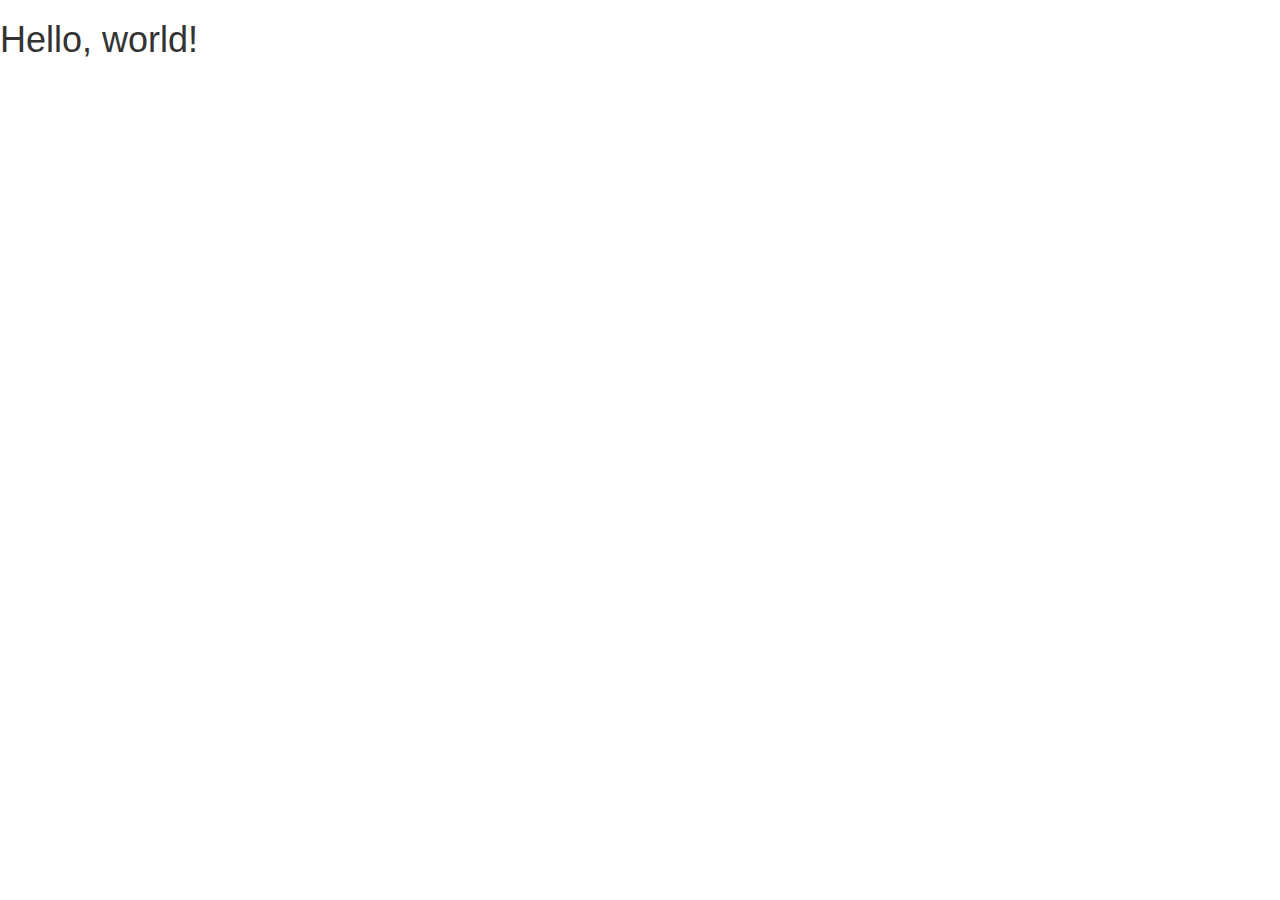
<file: index.html>
<!DOCTYPE html>
<html lang="en">
  <head>
    <meta charset="utf-8">
    <meta http-equiv="X-UA-Compatible" content="IE=edge">
    <meta name="viewport" content="width=device-width, initial-scale=1">
    <!-- The above 3 meta tags *must* come first in the head; any other head content must come *after* these tags -->
    <title>Bootstrap 101 Template</title>

    <!-- Bootstrap -->
    <link href="css/bootstrap.css" rel="stylesheet">

    <!-- HTML5 shim and Respond.js for IE8 support of HTML5 elements and media queries -->
    <!-- WARNING: Respond.js doesn't work if you view the page via file:// -->
    <!--[if lt IE 9]>
      <script src="https://oss.maxcdn.com/html5shiv/3.7.2/html5shiv.min.js"></script>
      <script src="https://oss.maxcdn.com/respond/1.4.2/respond.min.js"></script>
    <![endif]-->
  </head>
  <body>
    <h1>Hello, world!</h1>

    <!-- jQuery (necessary for Bootstrap's JavaScript plugins) -->
    <script src="https://ajax.googleapis.com/ajax/libs/jquery/1.11.3/jquery.min.js"></script>
    <!-- Include all compiled plugins (below), or include individual files as needed -->
    <script src="js/bootstrap.js"></script>
  </body>
</html>
</file>
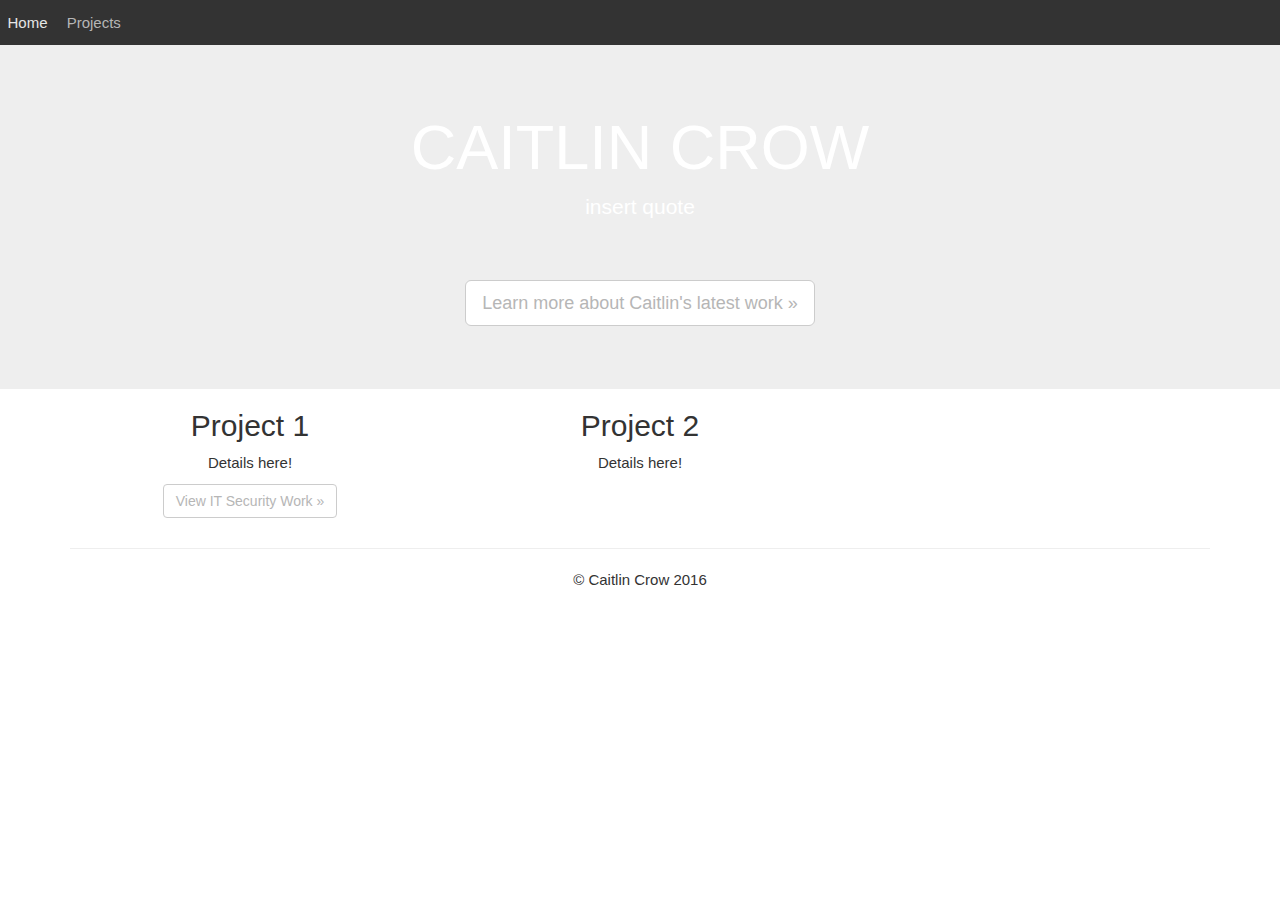
<file: homepage.html>
<!DOCTYPE html>
<html lang="en">
  <head>
    <meta charset="utf-8">
    <meta http-equiv="X-UA-Compatible" content="IE=edge">
    <meta name="viewport" content="width=device-width, initial-scale=1">
    <!-- The above 3 meta tags *must* come first in the head; any other head content must come *after* these tags -->
    <title>Caitlin McCoy's Portfolio</title>

    <!-- Bootstrap -->
    <link href="css/bootstrap.css" rel="stylesheet">
    
    <!-- Background Image -->
    <link href="css/background.css" rel="stylesheet">
    
    <!-- Navbar -->
    <link href="css/navbar.css" rel="stylesheet">
    
    <!-- Center Text -->
    <link href="css/center.css" rel="stylesheet">

    <!-- HTML5 shim and Respond.js for IE8 support of HTML5 elements and media queries -->
    <!-- WARNING: Respond.js doesn't work if you view the page via file:// -->
    <!--[if lt IE 9]>
      <script src="https://oss.maxcdn.com/html5shiv/3.7.2/html5shiv.min.js"></script>
      <script src="https://oss.maxcdn.com/respond/1.4.2/respond.min.js"></script>
    <![endif]-->
  </head>
  <body>
       <nav>
         <style scoped>
         /* unvisited link */
a:link {
    color: #B6B6B6;
}

/* visited link */
a:visited {
    color: #B6B6B6;
}

/* mouse over link */
a:hover {
    color: #E6E6E6;
}

/* selected link */
a:active {
    color: #E6E6E6;
}

a:link {
    text-decoration: none;
}

a:visited {
    text-decoration: none;
}

a:hover {
    text-decoration: none;
}

a:active {
    text-decoration: none;
}

         </style>
        <ul>
            <li><a href="home.html">Home</a></li>
            <li><a href="page2.html">Projects</a></li>
        </ul>
    </nav>
    
    
    
         <!-- Main jumbotron for a primary marketing message or call to action -->
    <div class="jumbotron">
      <div class="container">
        
        
        <h1>CAITLIN CROW</h1>
       <p>insert quote</p>
        
        <br></br>
        <p><a class="btn btn-default btn-lg" href="#" role="button">Learn more about Caitlin's latest work &raquo;</a></p>
      
      </div>
    </div>

    <div class="container">
  
         </style>
      <!-- Example row of columns -->
      <div class="row">
        <div class="col-md-4">
          <h2>Project 1</h2>
          <p> Details here! </p>
          <p><a class="btn btn-default" type="button" href="page2.html">View IT Security Work &raquo;</a></p>
        </div>
        <div class="col-md-4">
          <h2>Project 2</h2>
          <p> Details here! </p>
          
       </div>
        
      </div>

      <hr>

      <footer>
        <p>&copy; Caitlin Crow 2016</p>
      </footer>
    </div> <!-- /container -->

    <!-- jQuery (necessary for Bootstrap's JavaScript plugins) -->
    <script src="https://ajax.googleapis.com/ajax/libs/jquery/1.11.3/jquery.min.js"></script>
    <!-- Include all compiled plugins (below), or include individual files as needed -->
    <script src="js/bootstrap.js"></script>
  </body>
</html>
</file>
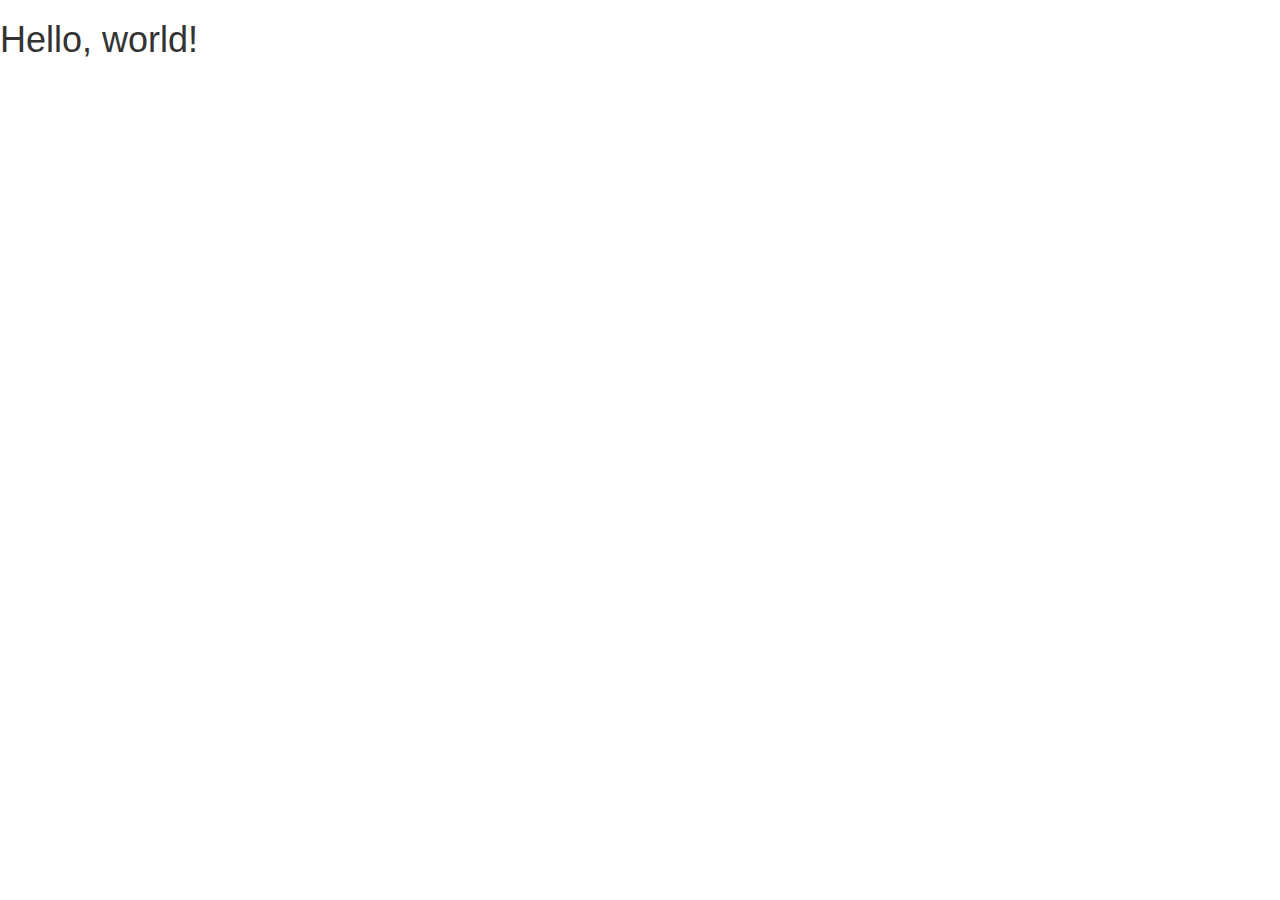
<file: modify1.html>
<!DOCTYPE html>
<html lang="en">
  <head>
    <meta charset="utf-8">
    <meta http-equiv="X-UA-Compatible" content="IE=edge">
    <meta name="viewport" content="width=device-width, initial-scale=1">
    <!-- The above 3 meta tags *must* come first in the head; any other head content must come *after* these tags -->
    <title>Bootstrap 101 Template</title>

    <!-- Bootstrap -->
    <link href="css/bootstrap.css" rel="stylesheet">

    <!-- HTML5 shim and Respond.js for IE8 support of HTML5 elements and media queries -->
    <!-- WARNING: Respond.js doesn't work if you view the page via file:// -->
    <!--[if lt IE 9]>
      <script src="https://oss.maxcdn.com/html5shiv/3.7.2/html5shiv.min.js"></script>
      <script src="https://oss.maxcdn.com/respond/1.4.2/respond.min.js"></script>
    <![endif]-->
  </head>
  <body>
    <h1>Hello, world!</h1>

    <!-- jQuery (necessary for Bootstrap's JavaScript plugins) -->
    <script src="https://ajax.googleapis.com/ajax/libs/jquery/1.11.3/jquery.min.js"></script>
    <!-- Include all compiled plugins (below), or include individual files as needed -->
    <script src="js/bootstrap.js"></script>
  </body>
</html>
</file>
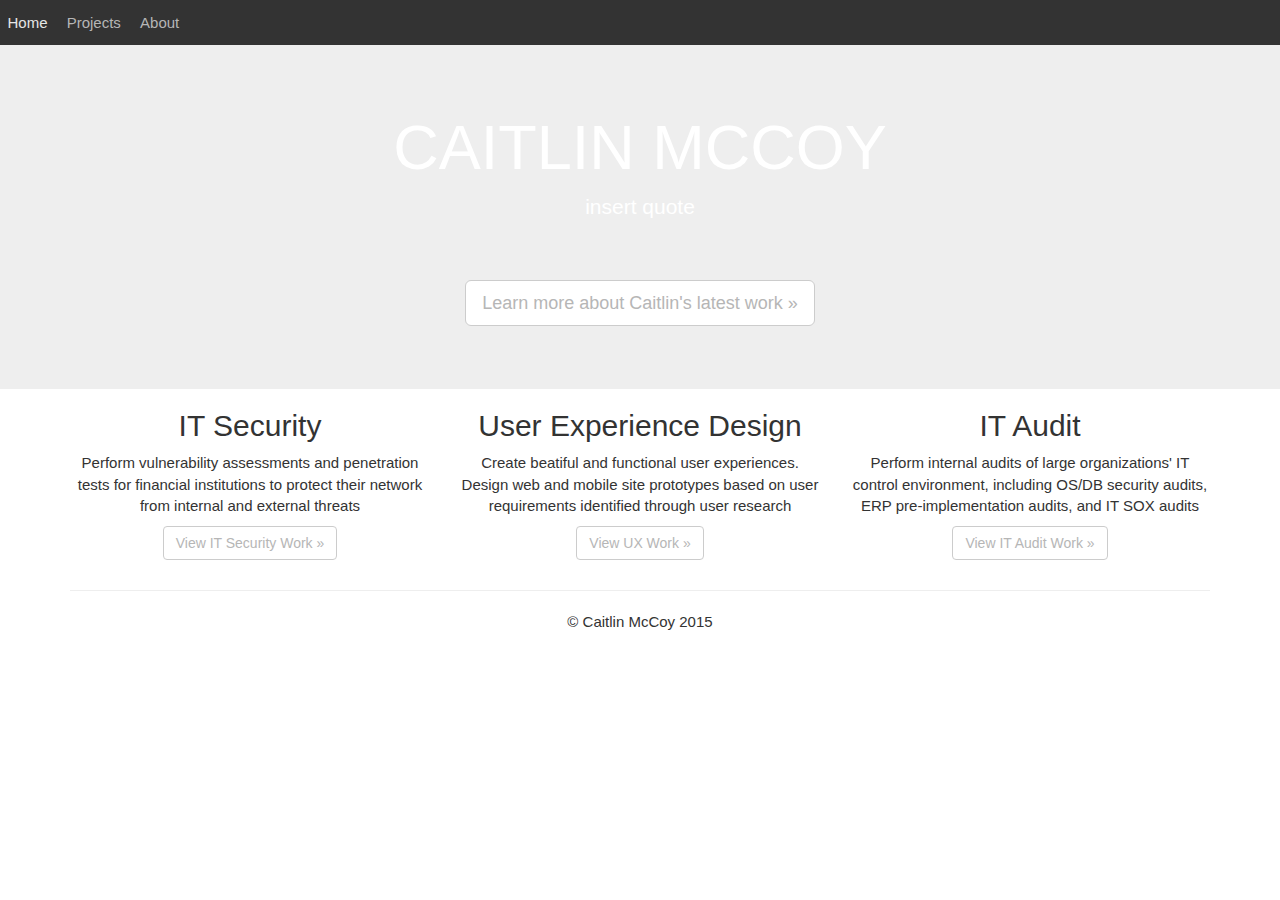
<file: modify2.html>
<!DOCTYPE html>
<html lang="en">
  <head>
    <meta charset="utf-8">
    <meta http-equiv="X-UA-Compatible" content="IE=edge">
    <meta name="viewport" content="width=device-width, initial-scale=1">
    <!-- The above 3 meta tags *must* come first in the head; any other head content must come *after* these tags -->
    <title>Caitlin McCoy's Portfolio</title>

    <!-- Bootstrap -->
    <link href="css/bootstrap.css" rel="stylesheet">
    
    <!-- Background Image -->
    <link href="css/background.css" rel="stylesheet">
    
    <!-- Navbar -->
    <link href="css/navbar.css" rel="stylesheet">
    
    <!-- Center Text -->
    <link href="css/center.css" rel="stylesheet">

    <!-- HTML5 shim and Respond.js for IE8 support of HTML5 elements and media queries -->
    <!-- WARNING: Respond.js doesn't work if you view the page via file:// -->
    <!--[if lt IE 9]>
      <script src="https://oss.maxcdn.com/html5shiv/3.7.2/html5shiv.min.js"></script>
      <script src="https://oss.maxcdn.com/respond/1.4.2/respond.min.js"></script>
    <![endif]-->
  </head>
  <body>
       <nav>
         <style scoped>
         /* unvisited link */
a:link {
    color: #B6B6B6;
}

/* visited link */
a:visited {
    color: #B6B6B6;
}

/* mouse over link */
a:hover {
    color: #E6E6E6;
}

/* selected link */
a:active {
    color: #E6E6E6;
}

a:link {
    text-decoration: none;
}

a:visited {
    text-decoration: none;
}

a:hover {
    text-decoration: none;
}

a:active {
    text-decoration: none;
}

         </style>
        <ul>
            <li><a href="home.html">Home</a></li>
            <li><a href="projects.html">Projects</a></li>
            <li><a href="about.html">About</a></li>
        </ul>
    </nav>
    
    
    
         <!-- Main jumbotron for a primary marketing message or call to action -->
    <div class="jumbotron">
      <div class="container">
        
        
        <h1>CAITLIN MCCOY</h1>
       <p>insert quote</p>
        
        <br></br>
        <p><a class="btn btn-default btn-lg" href="#" role="button">Learn more about Caitlin's latest work &raquo;</a></p>
      
      </div>
    </div>

    <div class="container">
  
         </style>
      <!-- Example row of columns -->
      <div class="row">
        <div class="col-md-4">
          <h2>IT Security</h2>
          <p> Perform vulnerability assessments and penetration tests for financial institutions to protect their network from internal and external threats</p>
          <p><a class="btn btn-default" type="button" href="http://google.com">View IT Security Work &raquo;</a></p>
        </div>
        <div class="col-md-4">
          <h2>User Experience Design</h2>
          <p> Create beatiful and functional user experiences. Design web and mobile site prototypes based on user requirements identified through user research </p>
          <p><a class="btn btn-default" type="button" href="http://127.0.0.1:32767/start.html#p=how_it_works">View UX Work &raquo;</a></p>
       </div>
        <div class="col-md-4">
          <h2>IT Audit</h2>
          <p> Perform internal audits of large organizations' IT control environment, including OS/DB security audits, ERP pre-implementation audits, and IT SOX audits  </p>
          <p><a class="btn btn-default" type="button" href="https://github.com/caitlinmccoy/template2.github.io/files/23736/Caitlin.McCoy.pdf">View IT Audit Work &raquo;</a></p>
        </div>
      </div>

      <hr>

      <footer>
        <p>&copy; Caitlin McCoy 2015</p>
      </footer>
    </div> <!-- /container -->

    <!-- jQuery (necessary for Bootstrap's JavaScript plugins) -->
    <script src="https://ajax.googleapis.com/ajax/libs/jquery/1.11.3/jquery.min.js"></script>
    <!-- Include all compiled plugins (below), or include individual files as needed -->
    <script src="js/bootstrap.js"></script>
  </body>
</html>
</file>
<file: css/background.css>
.jumbotron {
    margin-bottom: 0px;
    background-image: url(https://cloud.githubusercontent.com/assets/11746637/11202246/327c37b0-8cb4-11e5-8b1b-3dc8bf8a759e.jpg);
    background-position: 0% 0%;
    background-size: cover;
    background-repeat: no-repeat;
    color: white;
    text-shadow:none;
}
</file>
<file: css/navbar.css>
body{
    margin: 0;
    padding: 0;
    font-size: 15px;
}
nav {
    background-color: #333;
    margin: 0;
    overflow: hidden;
}
nav ul{
    margin: 0;
    padding: 0;
}
nav ul li {
    /* This allow us to arrange list items in a row, without using float */
    display: inline-block;
    list-style-type: none;
}

/* Create a style for the first level items */
nav > ul > li > a {
    color: #FFFFFF;
    background-color:#333;
    display: block;
    line-height: 2em;
    padding: 0.5em 0.5em;
    text-decoration: none;
}
</file>
<file: css/center.css>
H1 { text-align: center }

H2 { text-align: center }

P { text-align: center }
</file>
